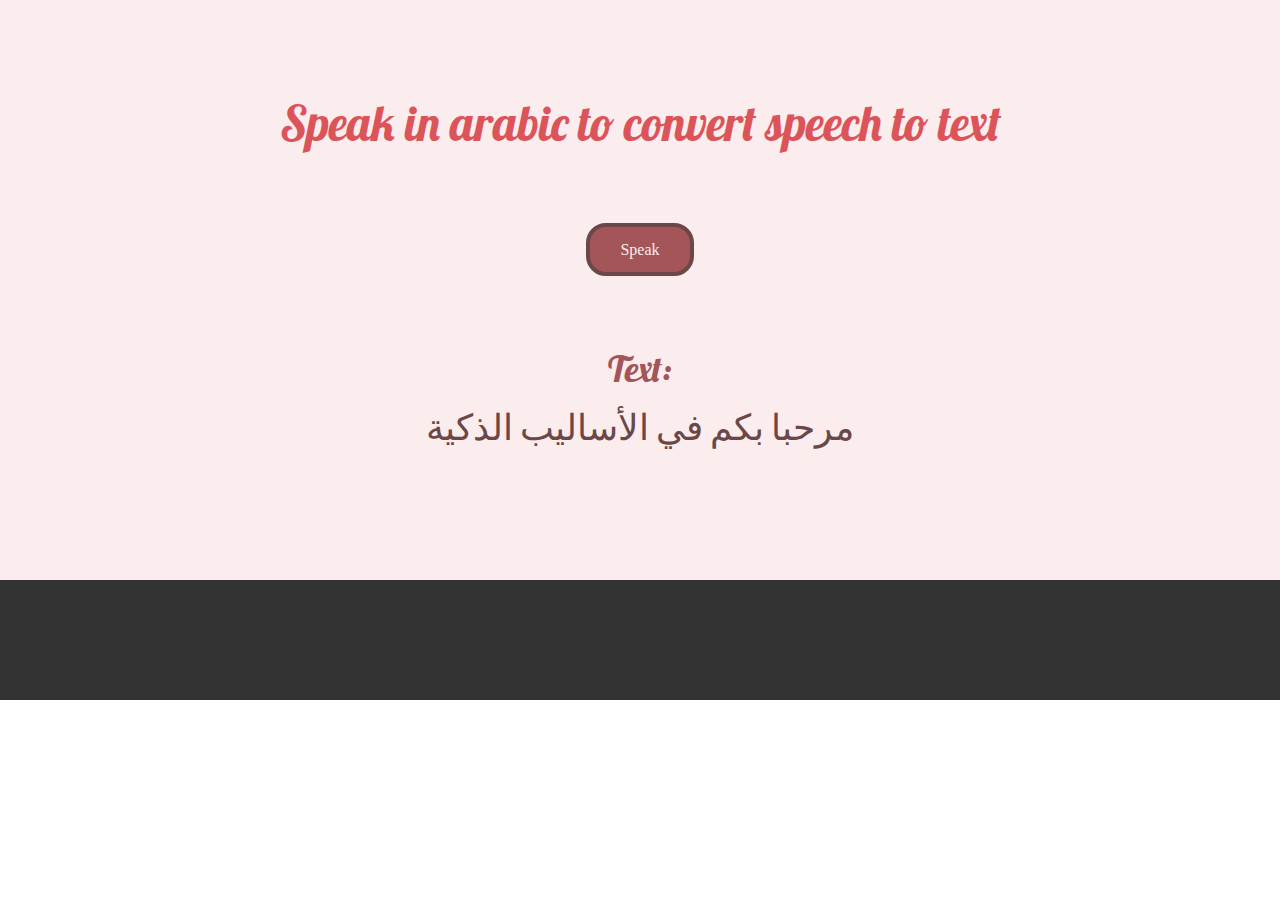
<file: index.html>
<!DOCTYPE html>
<html style="font-size: 16px;">
  <head>
    <meta name="viewport" content="width=device-width, initial-scale=1.0">
    <meta charset="utf-8">
    <meta name="keywords" content="Speak in arabic to convert speech to text, Text:, مرحبا بكم في الأساليب الذكية">
    <meta name="description" content="">
    <meta name="page_type" content="np-template-header-footer-from-plugin">
    <title>Home</title>
    <link rel="stylesheet" href="nicepage.css" media="screen">
<link rel="stylesheet" href="Home.css" media="screen">
    <script class="u-script" type="text/javascript" src="jquery.js" defer=""></script>
    <script class="u-script" type="text/javascript" src="nicepage.js" defer=""></script>
    <meta name="generator" content="Nicepage 3.30.2, nicepage.com">
    <link id="u-theme-google-font" rel="stylesheet" href="https://fonts.googleapis.com/css?family=Roboto:100,100i,300,300i,400,400i,500,500i,700,700i,900,900i|Open+Sans:300,300i,400,400i,600,600i,700,700i,800,800i">
    <link id="u-page-google-font" rel="stylesheet" href="https://fonts.googleapis.com/css?family=Lobster:400|Source+Sans+Pro:200,200i,300,300i,400,400i,600,600i,700,700i,900,900i">
    
    
    <script type="application/ld+json">{
		"@context": "http://schema.org",
		"@type": "Organization",
		"name": ""
}</script>
    <meta name="theme-color" content="#478ac9">
    <meta property="og:title" content="Home">
    <meta property="og:type" content="website">
  </head>
  <body data-home-page="Home.html" data-home-page-title="Home" class="u-body"><header class="u-clearfix u-header u-palette-2-light-3 u-header" id="sec-8f47"><div class="u-align-left u-clearfix u-sheet u-sheet-1"></div></header>
    <section class="u-clearfix u-palette-2-light-3 u-section-1" id="sec-8455">
      <div class="u-clearfix u-sheet u-sheet-1">
        <h1 class="u-align-center u-custom-font u-font-lobster u-text u-text-default u-text-palette-2-base u-text-1">Speak in arabic to convert speech to text</h1>
        <a href="https://nicepage.com/c/team-html-templates" class="u-border-4 u-border-palette-2-dark-2 u-btn u-btn-round u-button-style u-custom-font u-dialog-link u-font-georgia u-palette-2-dark-1 u-radius-20 u-text-palette-2-light-3 u-btn-1">Speak</a>
        <h2 class="u-align-center u-custom-font u-font-lobster u-subtitle u-text u-text-default u-text-palette-2-dark-1 u-text-2">Text:</h2>
        <h2 class="u-align-center u-custom-font u-font-source-sans-pro u-subtitle u-text u-text-default u-text-palette-2-dark-2 u-text-3">مرحبا بكم في الأساليب الذكية</h2>
      </div>
    </section>
    
    
    <footer class="u-align-center u-clearfix u-footer u-grey-80 u-footer" id="sec-6eef"><div class="u-align-left u-clearfix u-sheet u-sheet-1"></div></footer>
  </body>
</html>
</file>
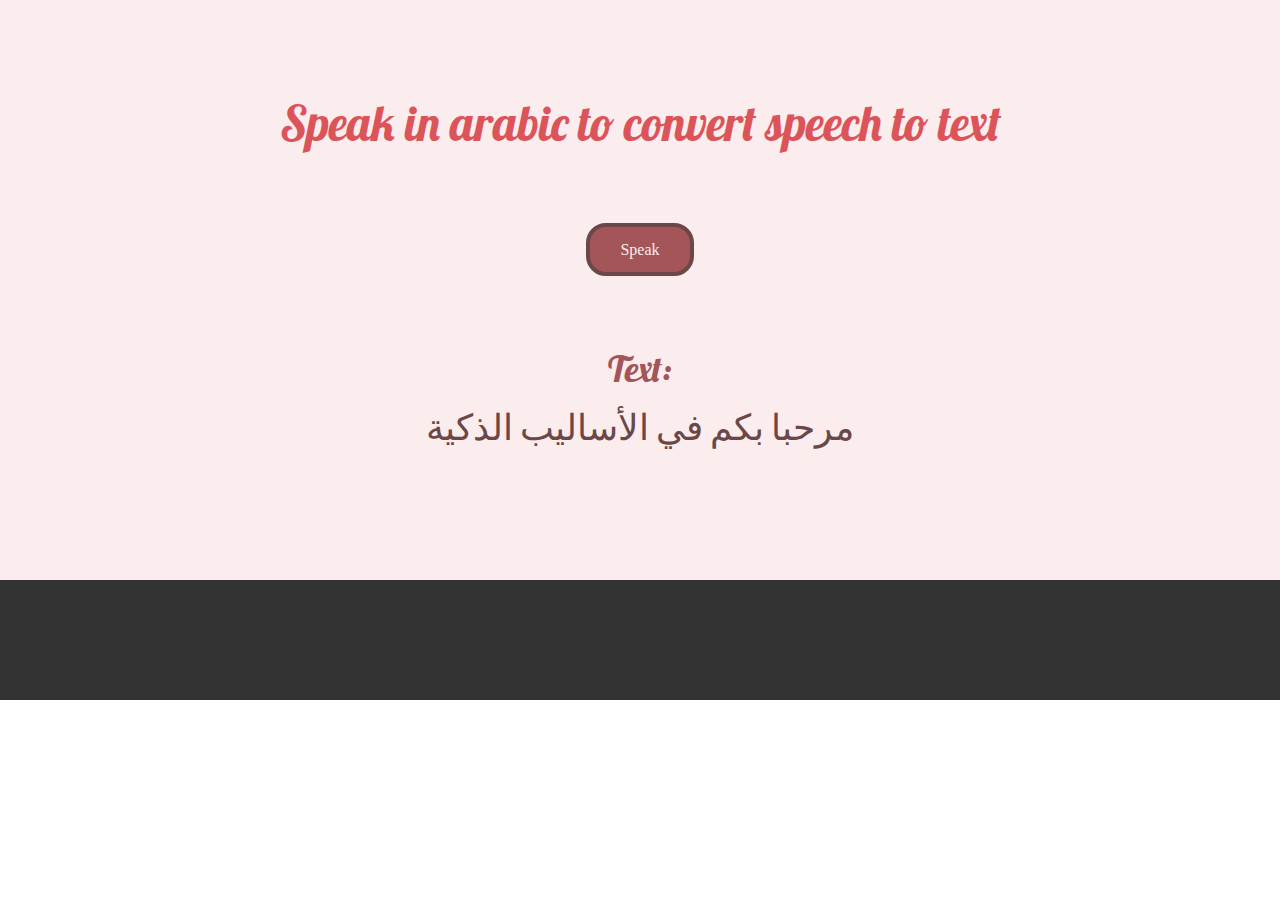
<file: Home.html>
<!DOCTYPE html>
<html style="font-size: 16px;">
  <head>
    <meta name="viewport" content="width=device-width, initial-scale=1.0">
    <meta charset="utf-8">
    <meta name="keywords" content="Speak in arabic to convert speech to text, Text:, مرحبا بكم في الأساليب الذكية">
    <meta name="description" content="">
    <meta name="page_type" content="np-template-header-footer-from-plugin">
    <title>Home</title>
    <link rel="stylesheet" href="nicepage.css" media="screen">
<link rel="stylesheet" href="Home.css" media="screen">
    <script class="u-script" type="text/javascript" src="jquery.js" defer=""></script>
    <script class="u-script" type="text/javascript" src="nicepage.js" defer=""></script>
    <meta name="generator" content="Nicepage 3.30.2, nicepage.com">
    <link id="u-theme-google-font" rel="stylesheet" href="https://fonts.googleapis.com/css?family=Roboto:100,100i,300,300i,400,400i,500,500i,700,700i,900,900i|Open+Sans:300,300i,400,400i,600,600i,700,700i,800,800i">
    <link id="u-page-google-font" rel="stylesheet" href="https://fonts.googleapis.com/css?family=Lobster:400|Source+Sans+Pro:200,200i,300,300i,400,400i,600,600i,700,700i,900,900i">
    
    
    <script type="application/ld+json">{
		"@context": "http://schema.org",
		"@type": "Organization",
		"name": ""
}</script>
    <meta name="theme-color" content="#478ac9">
    <meta property="og:title" content="Home">
    <meta property="og:type" content="website">
  </head>
  <body class="u-body"><header class="u-clearfix u-header u-palette-2-light-3 u-header" id="sec-8f47"><div class="u-align-left u-clearfix u-sheet u-sheet-1"></div></header>
    <section class="u-clearfix u-palette-2-light-3 u-section-1" id="sec-8455">
      <div class="u-clearfix u-sheet u-sheet-1">
        <h1 class="u-align-center u-custom-font u-font-lobster u-text u-text-default u-text-palette-2-base u-text-1">Speak in arabic to convert speech to text</h1>
        <a href="https://nicepage.com/c/team-html-templates" class="u-border-4 u-border-palette-2-dark-2 u-btn u-btn-round u-button-style u-custom-font u-dialog-link u-font-georgia u-palette-2-dark-1 u-radius-20 u-text-palette-2-light-3 u-btn-1">Speak</a>
        <h2 class="u-align-center u-custom-font u-font-lobster u-subtitle u-text u-text-default u-text-palette-2-dark-1 u-text-2">Text:</h2>
        <h2 class="u-align-center u-custom-font u-font-source-sans-pro u-subtitle u-text u-text-default u-text-palette-2-dark-2 u-text-3">مرحبا بكم في الأساليب الذكية</h2>
      </div>
    </section>
    
    
    <footer class="u-align-center u-clearfix u-footer u-grey-80 u-footer" id="sec-6eef"><div class="u-align-left u-clearfix u-sheet u-sheet-1"></div></footer>
  </body>
</html>
</file>
